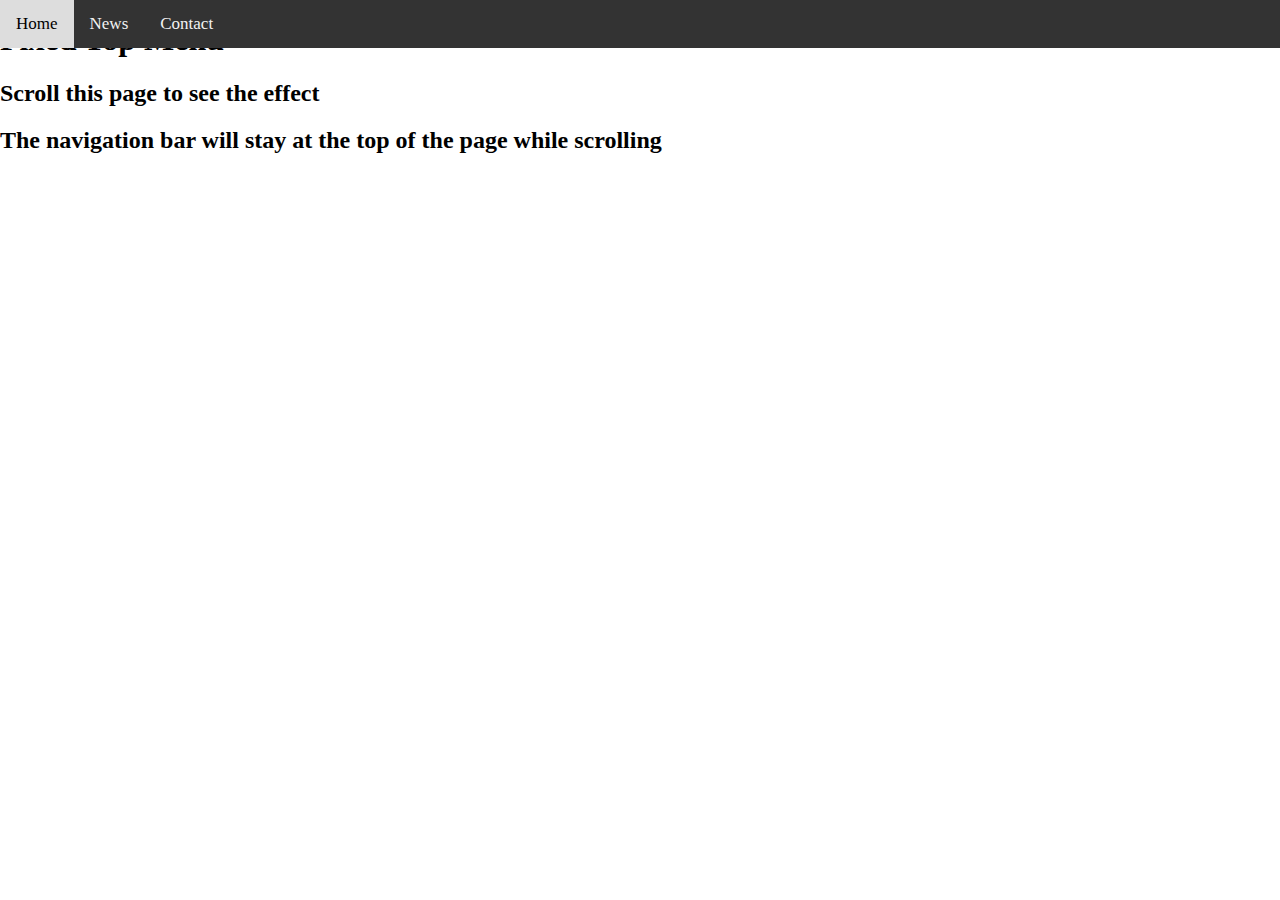
<file: index.html>
<!DOCTYPE html>
<html>
<head>
<meta name="viewport" content="width=device-width, initial-scale=1">
<link rel="stylesheet" type="text/css" href="default.css">

</head>
<body>

<div class="navbar">
  <a href="#home">Home</a>
  <a href="#news">News</a>
  <a href="#contact">Contact</a>
</div>

<div class="main">
  <h1>Fixed Top Menu</h1>
  <h2>Scroll this page to see the effect</h2>
  <h2>The navigation bar will stay at the top of the page while scrolling</h2>

  </div>

</body>
</html>
</file>
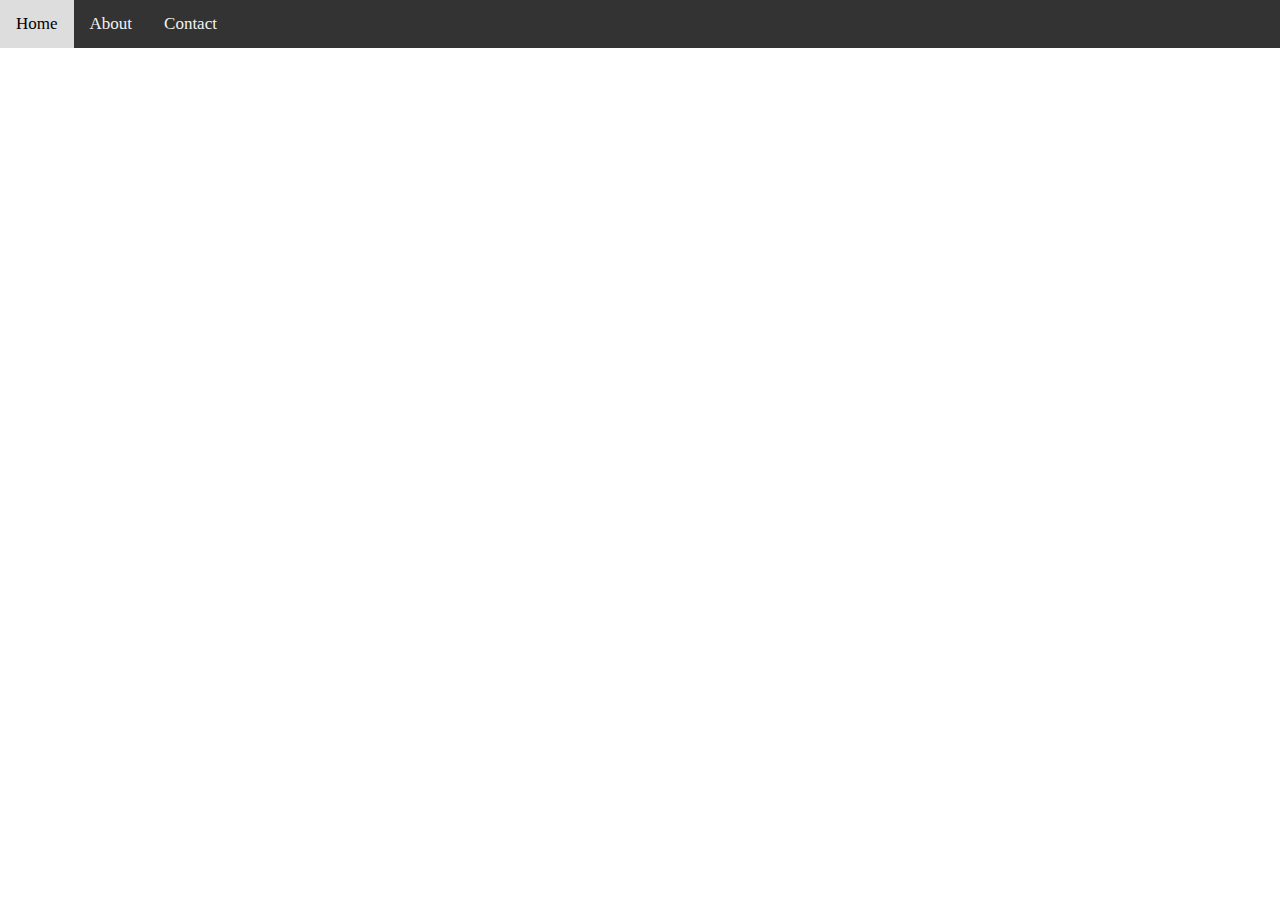
<file: about.html>
<!DOCTYPE html>
<html>
<head>
	<title>About Page</title>
	<meta name="viewport" content="width=device-width, initial-scale=1">
	<link rel="stylesheet" type="text/css" href="default.css">

</head>
<body>

	<div class="navbar">
  		<a href="index.html">Home</a>
  		<a href="about.html">About</a>
  		<a href="contact.html">Contact</a>
	</div>

</body>
</html>
</file>
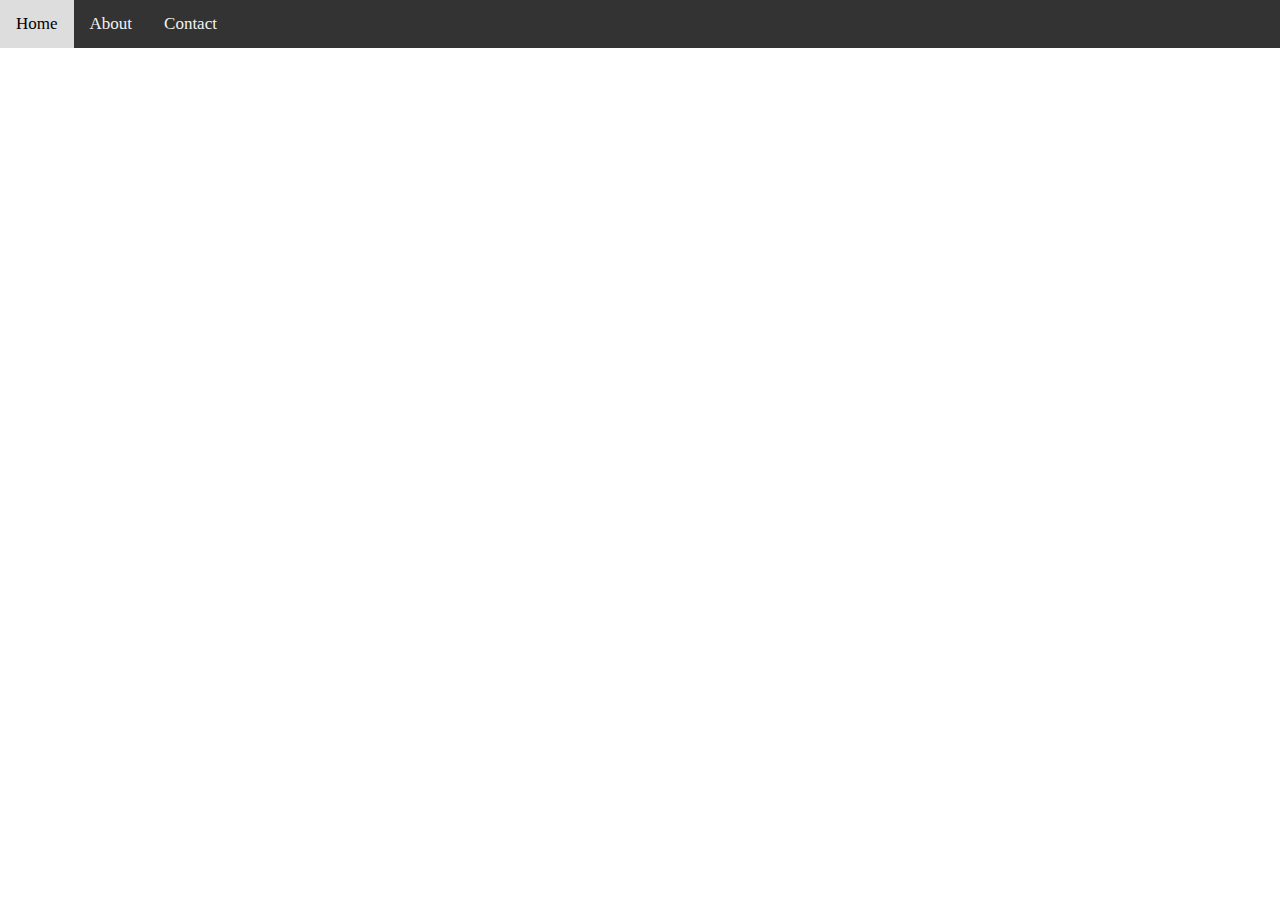
<file: contact.html>
<!DOCTYPE html>
<html>
<head>
	<title>Contact Page</title>
	<meta name="viewport" content="width=device-width, initial-scale=1">
	<link rel="stylesheet" type="text/css" href="default.css">
</head>
<body>

	<div class="navbar">
  		<a href="index.html">Home</a>
  		<a href="about.html">About</a>
  		<a href="contact.html">Contact</a>
	</div>

</body>
</html>
</file>
<file: default.css>
body {margin:0;}


.navbar {
  overflow: hidden;
  background-color: #333;
  position: fixed;
  top: 0;
  width: 100%;
}

.navbar a {
  float: left;
  display: block;
  color: #f2f2f2;
  text-align: center;
  padding: 14px 16px;
  text-decoration: none;
  font-size: 17px;
}

.navbar a:hover {
  background: #ddd;
  color: black;
}

.main-container {
  padding: 16px;
  margin-top: 30px;
  height: 1500px;
  width: 100%;
  text-align: center;
  align-content: center; /* Used in this example to enable scrolling */
}
</file>
